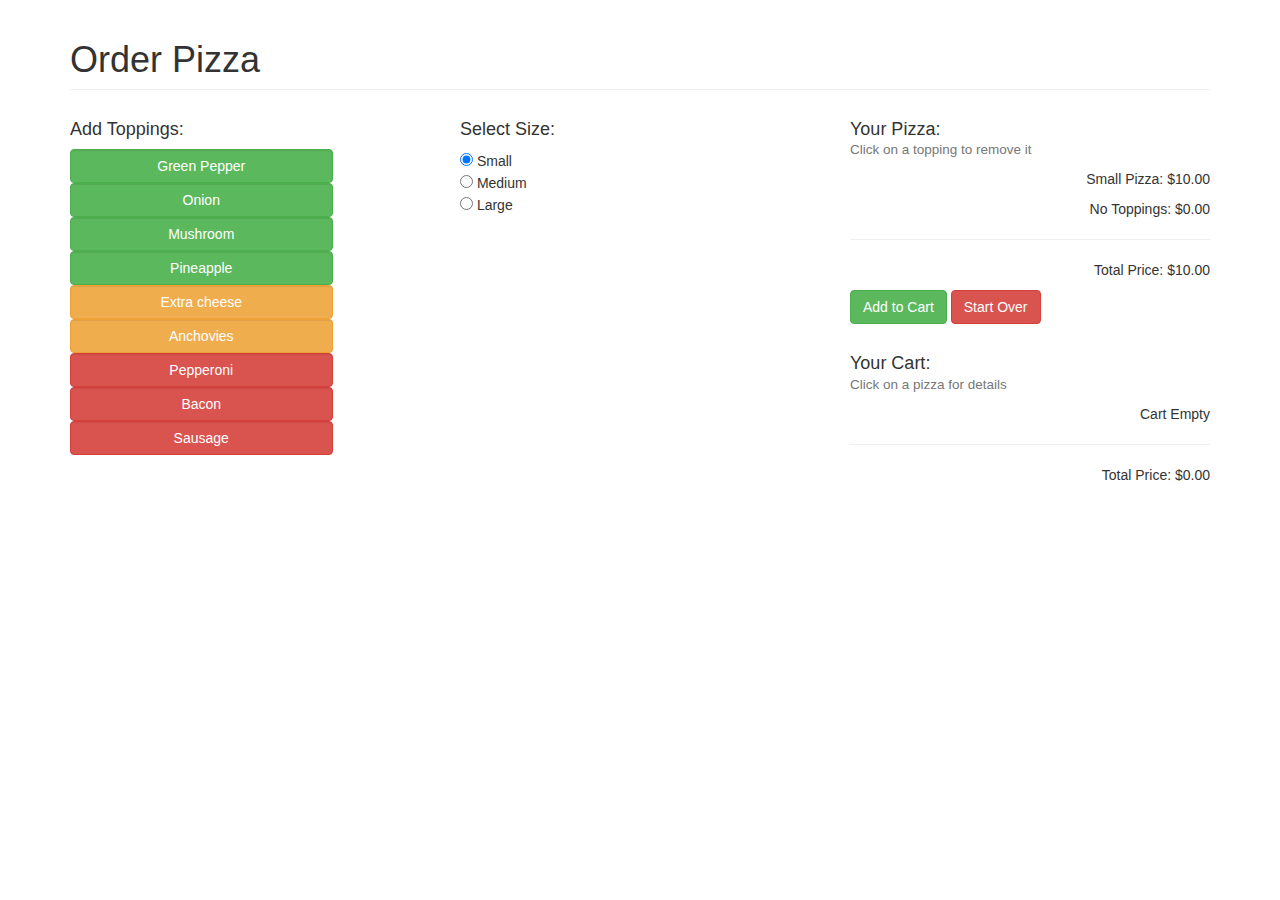
<file: index.html>
<!DOCTYPE html>
<html>
  <head>
    <link href="css/bootstrap.css" rel="stylesheet" type="text/css">
    <link href="css/styles.css" rel="stylesheet" type="text/css">
    <script src="js/jquery-3.1.0.js"></script>
    <script src="js/scripts.js"></script>
    <title>Order Pizza</title>
  </head>
  <body>
    <div class="container">
      <h1 class="page-header">Order Pizza</h1>
      <div class="row">
        <div class="col col-sm-3">
          <h4>Add Toppings:</h4>
          <button id="topping1Btn" class="btn btn-success form-control">Green Pepper</button>
          <button id="topping2Btn" class="btn btn-success form-control">Onion</button>
          <button id="topping3Btn" class="btn btn-success form-control">Mushroom</button>
          <button id="topping4Btn" class="btn btn-success form-control">Pineapple</button>
          <button id="topping5Btn" class="btn btn-warning form-control">Extra cheese</button>
          <button id="topping6Btn" class="btn btn-warning form-control">Anchovies</button>
          <button id="topping7Btn" class="btn btn-danger form-control">Pepperoni</button>
          <button id="topping8Btn" class="btn btn-danger form-control">Bacon</button>
          <button id="topping9Btn" class="btn btn-danger form-control">Sausage</button>
        </div>
        <div class="col col-sm-4 col-sm-offset-1">
          <form id="sizeForm">
            <h4>Select Size:</h4>
            <input type="radio" name="size" value="Small" checked> Small<br>
            <input type="radio" name="size" value="Medium"> Medium<br>
            <input type="radio" name="size" value="Large"> Large<br>
          </form>
        </div>

        <div class="col col-sm-4 col-sm-pull-right">
          <h4>Your Pizza:<small><br>Click on a topping to remove it</small></h4>
          <p class="right"><span id="pizzaSize" class="right"></span> Pizza: $<span id="basePrice"></span></p>
          <p id="topping1" class="clickable right initiallyHidden">Green Pepper: $<span class="toppingPrice"></span></p>
          <p id="topping2" class="clickable right initiallyHidden">Onion: $<span class="toppingPrice"></span></p>
          <p id="topping3" class="clickable right initiallyHidden">Mushroom: $<span class="toppingPrice"></span></p>
          <p id="topping4" class="clickable right initiallyHidden">Pineapple: $<span class="toppingPrice"></span></p>
          <p id="topping5" class="clickable right initiallyHidden">Extra Cheese: $<span class="toppingPrice"></span></p>
          <p id="topping6" class="clickable right initiallyHidden">Anchovies: $<span class="toppingPrice"></span></p>
          <p id="topping7" class="clickable right initiallyHidden">Pepperoni: $<span class="toppingPrice"></span></p>
          <p id="topping8" class="clickable right initiallyHidden">Bacon: $<span class="toppingPrice"></span></p>
          <p id="topping9" class="clickable right initiallyHidden">Sausage: $<span class="toppingPrice"></span></p>
          <p id="noToppings" class="right initiallyHidden">No Toppings: $0.00</p>
          <hr>
          <p class="right">Total Price: $<span id="totalPrice"></span></p>
          <button id="addPizzaBtn" class="btn btn-success">Add to Cart</button>
          <button id="startOverBtn" class="btn btn-danger">Start Over</button>
          <br><br>
          <h4>Your Cart:<small><br>Click on a pizza for details</small></h4>
          <div id="cart" class="right">
          </div>
          <p id="emptyCart" class="right">Cart Empty</p>
          <hr>
          <p class="right">Total Price: $<span id="cartTotal">0.00</span></p>
        </div>
      </div>
    </div>
  </body>
</html>
</file>
<file: css/styles.css>
.right {
  text-align: right;
}
.initiallyHidden {
  display: none;
}
.clickable:hover {
  cursor: pointer;
}
</file>
